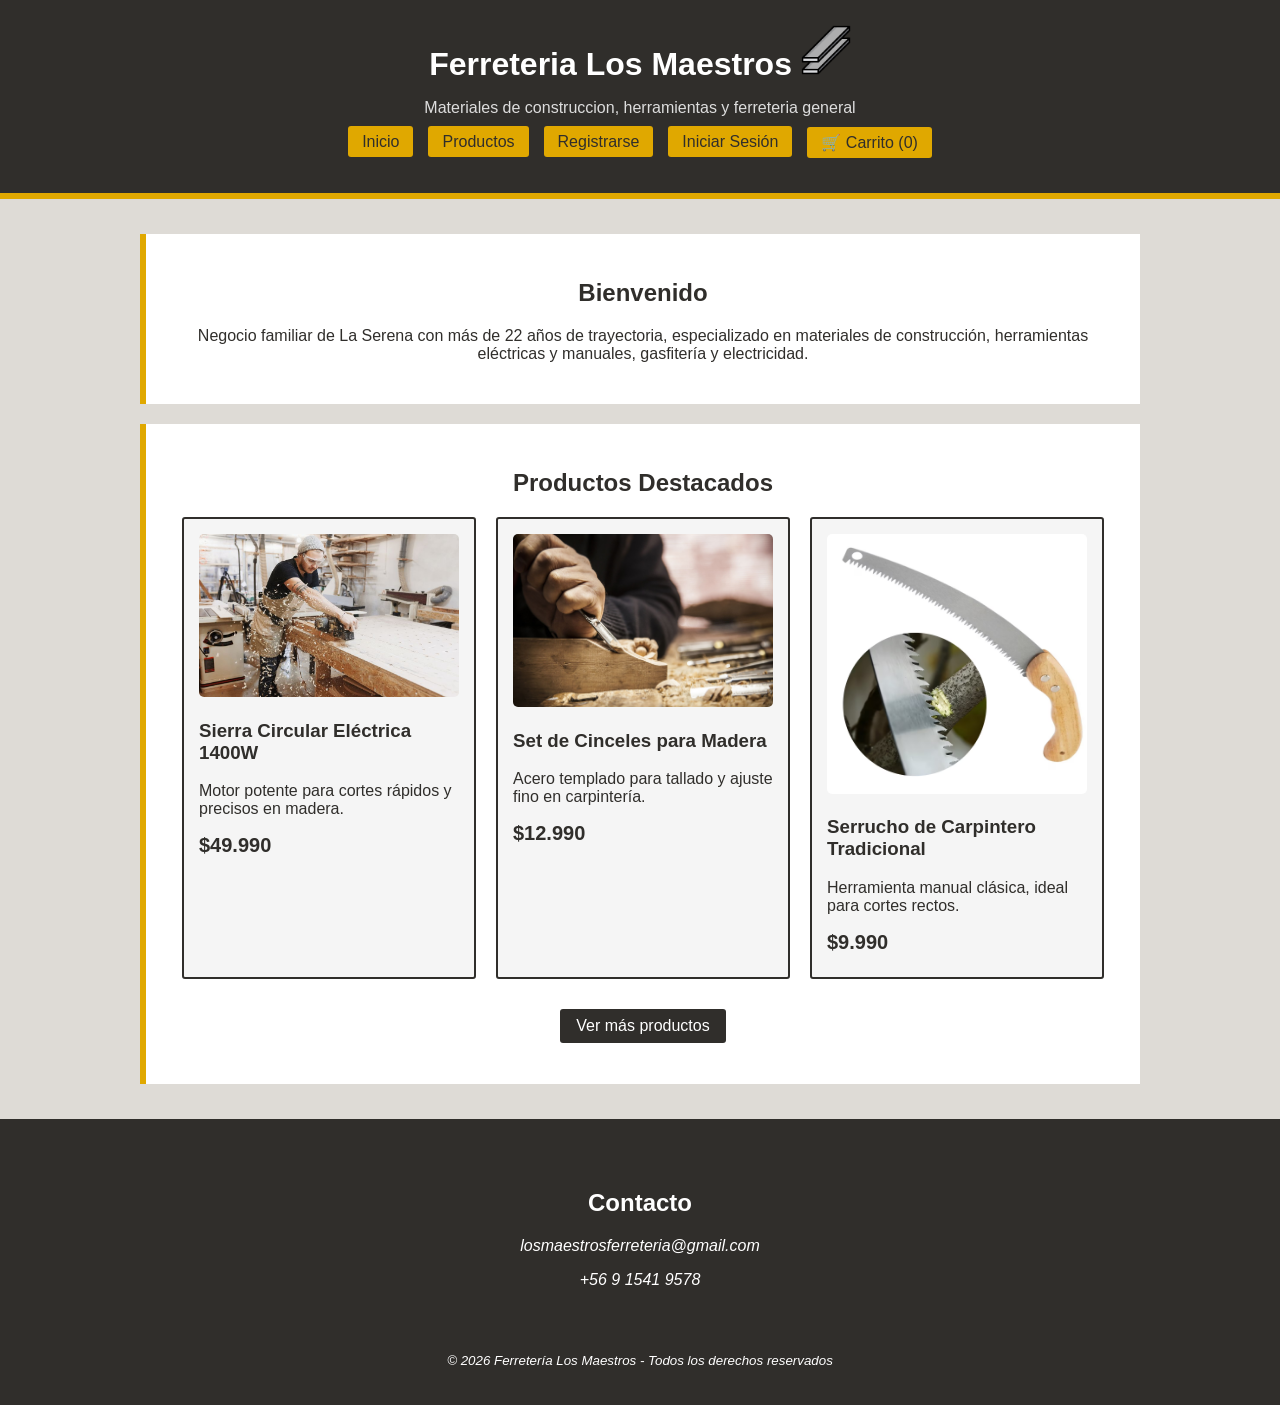
<file: index.html>
<!DOCTYPE html>
<html lang="es">
	<head>
		<meta charset="UTF-8">
		<meta name="viewport" content="width=device-width, initial-scale=1.0">
		<title>Ferreteria Los Maestros</title>

		<link rel="stylesheet" href="css/PropuestaMaestros2.css">
	</head>
	<body>

		<header id="encabezado">
			<video class="video-fondo" src="video/videoFondo.mp4" autoplay muted loop playsinline></video>
			<div class="titulo">
				<h1>Ferreteria Los Maestros <img src="img/fierro.png" alt="logo" width="50" height="50"></h1>
				<p>Materiales de construccion, herramientas y ferreteria general</p>
			</div>
			<nav id="menu-principal">
				<ul>
					<li><a href="index.html">Inicio</a></li>
					<li><a href="productos.html">Productos</a></li>
					<li><a href="registro.html">Registrarse</a></li>
					<li><a href="login.html">Iniciar Sesión</a></li>
					<li><a href="carrito.html">🛒 Carrito (<span id="carrito-contador">0</span>)</a></li>
				</ul>
			</nav>
		</header>

		<main id="contenido">
			<section id="inicio" class="seccion">
				<h2 class="titulo">Bienvenido</h2>
				<p class="titulo">Negocio familiar de La Serena con más de 22 años de trayectoria, especializado en materiales de construcción, herramientas eléctricas y manuales, gasfitería y electricidad.</p>
			</section>

			<section id="Productos" class="seccion">
	<h2 class="titulo">Productos Destacados</h2>

	<div class="galeria">
		<!-- Tarjeta 1 -->
		<article class="tarjeta">
			<div class="espacio-imagen">
				<a href="producto.html?id=sierra-circular-1400w" class="btn">
					<img src="img/Sierra_circular/402-2.jpg" alt="Sierra Circular Eléctrica" style="height: 100%; width: 100%; object-fit: cover; border-radius: 5px;">
				</a>
			</div>
			<a href="producto.html?id=sierra-circular-1400w" class="btn">
				<h3>Sierra Circular Eléctrica 1400W</h3>
			</a>
			<p>Motor potente para cortes rápidos y precisos en madera.</p>
			<p class="precio">$49.990</p>
		</article>

		<!-- Tarjeta 2 -->
		<article class="tarjeta">
			<div class="espacio-imagen">
				<a href="producto.html?id=set-cinceles" class="btn">
					<img src="img/Cincel/img1.jpg" alt="Set de Cinceles para Madera" style="height: 100%; width: 100%; object-fit: cover; border-radius: 5px;">
				</a>
			</div>
			<a href="producto.html?id=set-cinceles" class="btn">
				<h3>Set de Cinceles para Madera</h3>
			</a>
			<p>Acero templado para tallado y ajuste fino en carpintería.</p>
			<p class="precio">$12.990</p>
		</article>
		<!-- Tarjeta 3 -->
		<article class="tarjeta">
			<div class="espacio-imagen">
				<a href="producto.html?id=serrucho-tradicional" class="btn">
					<img src="img/Sierra/Sierra_carpinteria.jpg" alt="Serrucho de Carpintero" style="height: 100%; width: 100%; object-fit: cover; border-radius: 5px;">
				</a>
			</div>
			<a href="producto.html?id=serrucho-tradicional" class="btn">
				<h3>Serrucho de Carpintero Tradicional</h3>
			</a>
			<p>Herramienta manual clásica, ideal para cortes rectos.</p>
			<p class="precio">$9.990</p>
		</article>
	</div>

	<p class="titulo" style="margin-top: 20px;">
		<a href="productos.html" class="btn-ver">Ver más productos</a>
	</p>
			</section>

		</main>
		
		
		<footer id="pie" class="footer">
			<section id="contacto" class="contacto">
				<h2 style="font-style: normal;">Contacto</h2>
				<p>losmaestrosferreteria@gmail.com</p>
				<p>+56 9 1541 9578</p>
			</section>
			<p><small>&copy; 2026 Ferretería Los Maestros - Todos los derechos reservados</small></p>
		</footer>
		<script src="js/carrito.js"></script>
	</body>
</html>
</file>
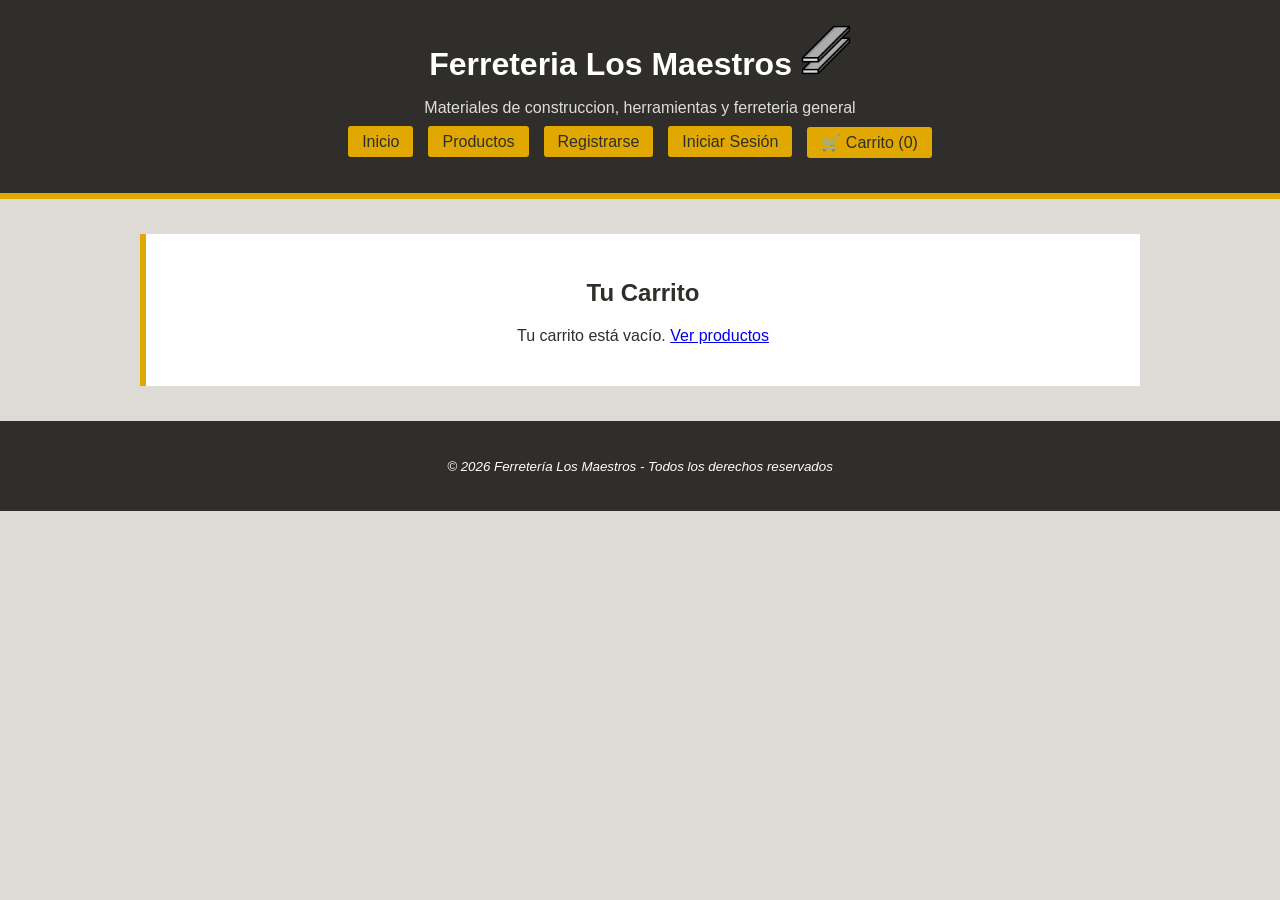
<file: carrito.html>
<!DOCTYPE html>
<html lang="es">
	<head>
		<meta charset="UTF-8">
		<meta name="viewport" content="width=device-width, initial-scale=1.0">
		<title>Carrito de Compras - Ferretería Los Maestros</title>

		<link rel="stylesheet" href="css/PropuestaMaestros2.css">
	</head>
	<body>

		<header id="encabezado">
			<video class="video-fondo" src="video/videoFondo.mp4" autoplay muted loop playsinline></video>
			<div class="titulo">
				<h1>Ferreteria Los Maestros <img src="img/fierro.png" alt="logo" width="50" height="50"></h1>
				<p>Materiales de construccion, herramientas y ferreteria general</p>
			</div>
			<nav id="menu-principal">
				<ul>
					<li><a href="index.html">Inicio</a></li>
					<li><a href="productos.html">Productos</a></li>
					<li><a href="registro.html">Registrarse</a></li>
					<li><a href="login.html">Iniciar Sesión</a></li>
					<li><a href="carrito.html">🛒 Carrito (<span id="carrito-contador">0</span>)</a></li>
				</ul>
			</nav>
		</header>

		<main id="contenido">
			<section id="seccion-carrito" class="seccion">
				<h2 class="titulo">Tu Carrito</h2>

				<div id="carrito-vacio" style="display:none;">
					<p class="titulo">Tu carrito está vacío. <a href="productos.html">Ver productos</a></p>
				</div>

				<div id="carrito-items" class="galeria"></div>

				<div id="carrito-resumen" style="text-align:center; margin-top:20px;">
					<p class="precio" id="carrito-total"></p>
					<button type="button" id="btn-pagar" class="btn-ver" style="border:none; cursor:pointer; font-size:16px;">Simular pago</button>
				</div>

				<p id="mensaje-pago" style="display:none; text-align:center; margin-top:15px; font-weight:bold;"></p>
			</section>
		</main>

		<footer id="pie" class="footer">
			<p><small>&copy; 2026 Ferretería Los Maestros - Todos los derechos reservados</small></p>
		</footer>

		<script src="js/carrito.js"></script>
		<script src="js/carrito-pagina.js"></script>
	</body>
</html>
</file>
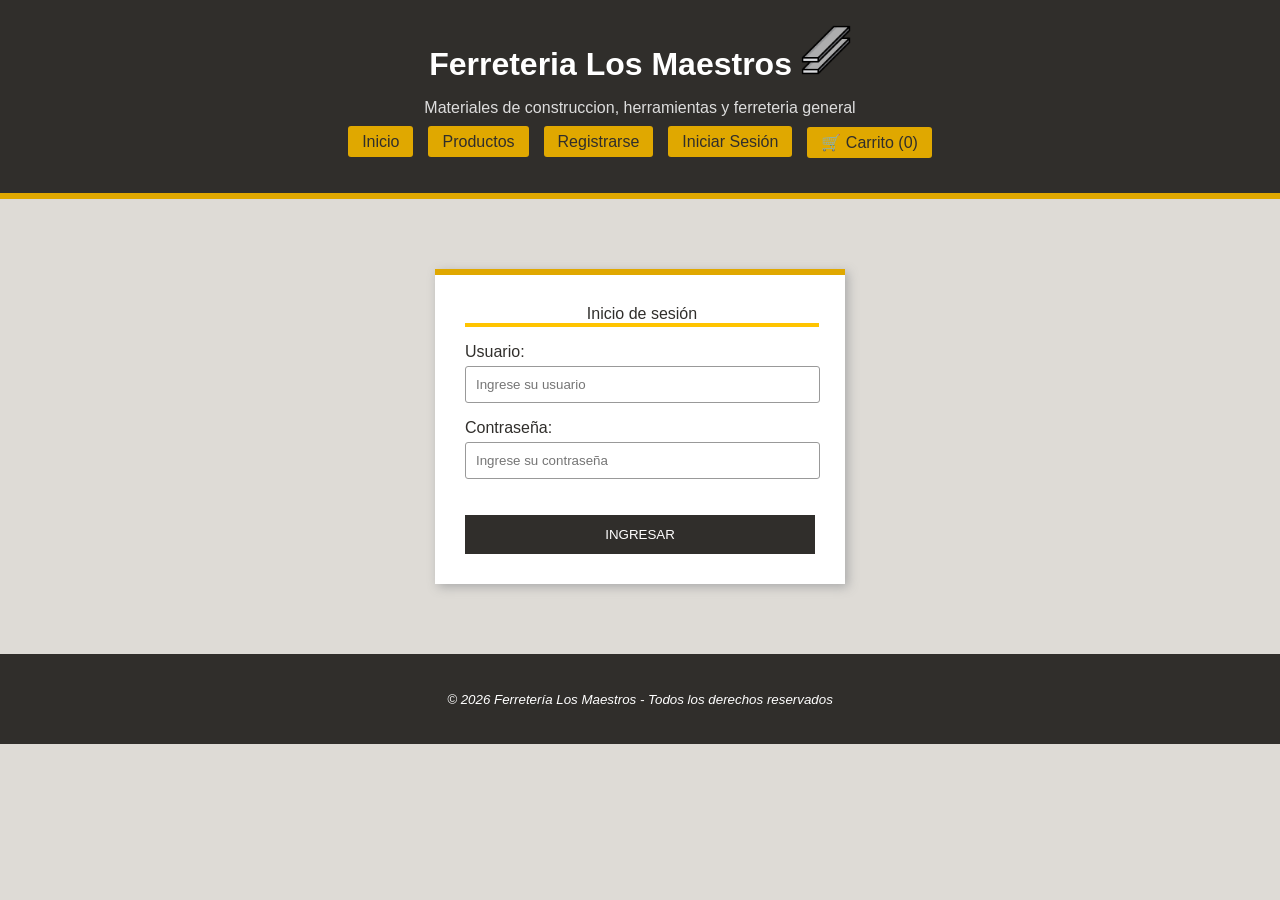
<file: login.html>
<!DOCTYPE html>
<html lang="es">
<head>
    <meta charset="UTF-8">
    <meta name="viewport" content="width=device-width, initial-scale=1.0">
    <title>Ferretería Los Maestros - Login</title>
    <link rel="stylesheet" href="css/PropuestaMaestros2.css">
</head>
<body>

    <!-- ENCABEZADO -->
    <header id="encabezado">
			<video class="video-fondo" src="video/videoFondo.mp4" autoplay muted loop playsinline></video>
			<div class="titulo">
				<h1>Ferreteria Los Maestros <img src="img/fierro.png" alt="logo" width="50" height="50"></h1>
				<p>Materiales de construccion, herramientas y ferreteria general</p>
			</div>
			<nav id="menu-principal">
				<ul>
					<li><a href="index.html">Inicio</a></li>
					<li><a href="productos.html">Productos</a></li>
					<li><a href="registro.html">Registrarse</a></li>
					<li><a href="login.html">Iniciar Sesión</a></li>
					<li><a href="carrito.html">🛒 Carrito (<span id="carrito-contador">0</span>)</a></li>
				</ul>
			</nav>
		</header>

    <!-- CONTENIDO PRINCIPAL -->
    <main id="contenido">
        
        <!-- FORMULARIO DE LOGIN CON SUS CLASES Y ID DEL CSS -->
        <form id="login" class="login">
            <fieldset style="border: none; padding: 0; margin: 0;">
                
                <legend>Inicio de sesión</legend>

                <p>
                    <label for="usuario">Usuario:</label>
                    <input
                        type="text"
                        id="usuario"
                        placeholder="Ingrese su usuario"
                        required
                    >
                </p>

                <p>
                    <label for="password">Contraseña:</label>
                    <input
                        type="password"
                        id="password"
                        placeholder="Ingrese su contraseña"
                        required
                    >
                </p>

                <!-- BOTÓN QUE HEREDA EL ESTILO DE .login button -->
                <button type="submit">INGRESAR</button>

            </fieldset>
        </form>

    </main>

    <!-- PIE DE PÁGINA -->
    <footer id="pie" class="footer">
        <p><small>&copy; 2026 Ferretería Los Maestros - Todos los derechos reservados</small></p>
    </footer>

    <!-- SCRIPT -->
    <script src="js/LoginScript.js"></script>
    <script src="js/carrito.js"></script>
</body>
</html>
</file>
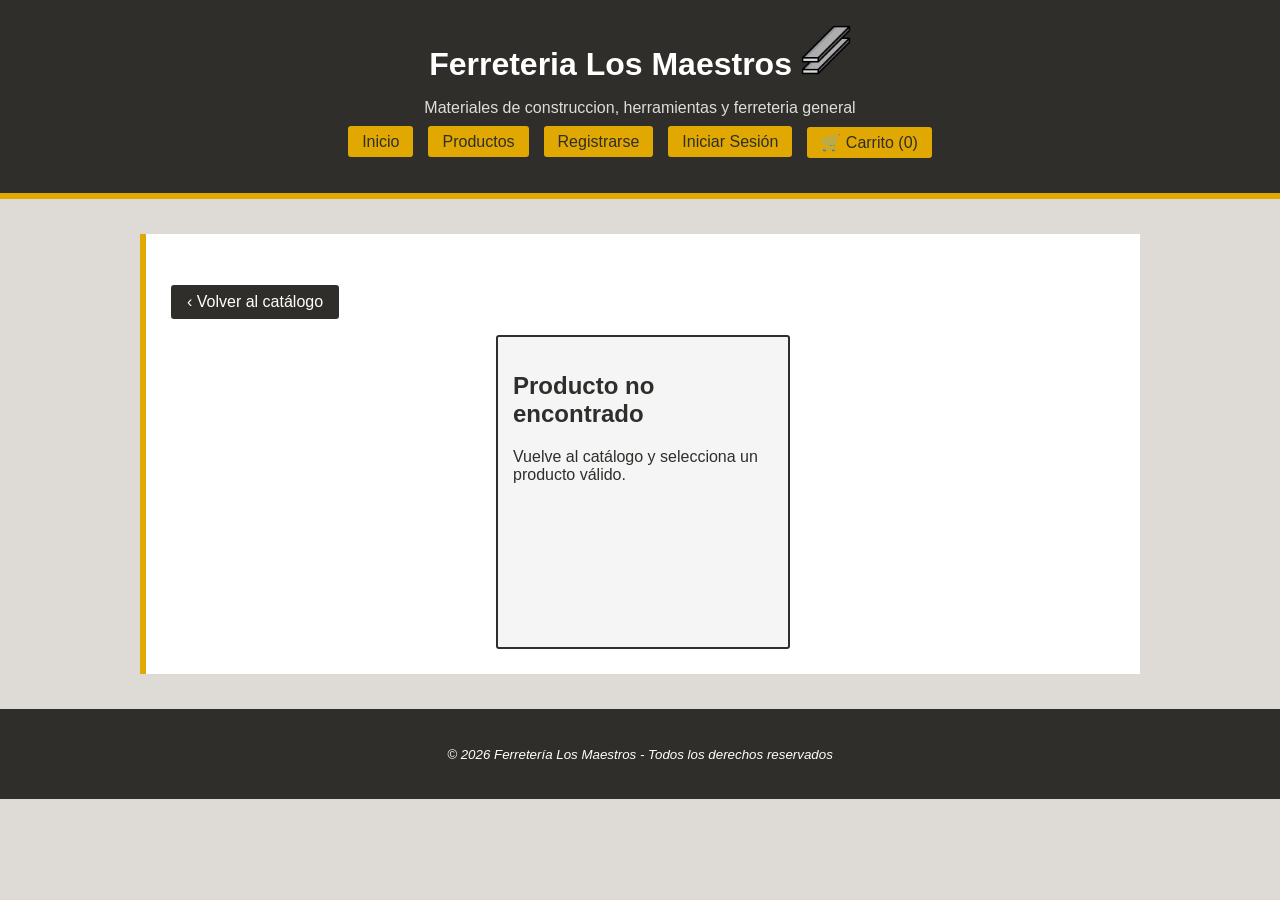
<file: producto.html>
<!DOCTYPE html>
<html lang="es">
	<head>
		<meta charset="UTF-8">
		<meta name="viewport" content="width=device-width, initial-scale=1.0">
		<title>Detalle de Producto - Ferretería Los Maestros</title>

		<link rel="stylesheet" href="css/PropuestaMaestros2.css">
	</head>
	<body>

		<header id="encabezado">
			<video class="video-fondo" src="video/videoFondo.mp4" autoplay muted loop playsinline></video>
			<div class="titulo">
				<h1>Ferreteria Los Maestros <img src="img/fierro.png" alt="logo" width="50" height="50"></h1>
				<p>Materiales de construccion, herramientas y ferreteria general</p>
			</div>
			<nav id="menu-principal">
				<ul>
					<li><a href="index.html">Inicio</a></li>
					<li><a href="productos.html">Productos</a></li>
					<li><a href="registro.html">Registrarse</a></li>
					<li><a href="login.html">Iniciar Sesión</a></li>
					<li><a href="carrito.html">🛒 Carrito (<span id="carrito-contador">0</span>)</a></li>
				</ul>
			</nav>
		</header>

		<main id="contenido">
			<section id="detalle-producto" class="seccion">

				<p><a href="productos.html" class="btn-ver">‹ Volver al catálogo</a></p>

				<article class="tarjeta" style="max-width: 500px; margin: 0 auto;">
					<div id="producto-imagen" class="espacio-imagen"></div>

					<h2 id="producto-nombre">Cargando...</h2>
					<p id="producto-descripcion"></p>
					<p class="precio" id="producto-precio"></p>

					<div id="detalle-interactivo">
						<label for="cantidad">Cantidad:</label>
						<input type="number" id="cantidad" min="1" value="1" style="width: 60px;">

						<p id="producto-total"></p>

						<button type="button" id="btn-agregar" class="btn-ver" style="border:none; cursor:pointer; font-size:16px;">Agregar al carrito</button>

						<p id="mensaje-carrito" style="display:none; margin-top:10px; font-weight:bold;"></p>
					</div>
				</article>

			</section>
		</main>

		<footer id="pie" class="footer">
			<p><small>&copy; 2026 Ferretería Los Maestros - Todos los derechos reservados</small></p>
		</footer>

		<script src="js/carrito.js"></script>
		<script src="js/producto.js"></script>
	</body>
</html>
</file>
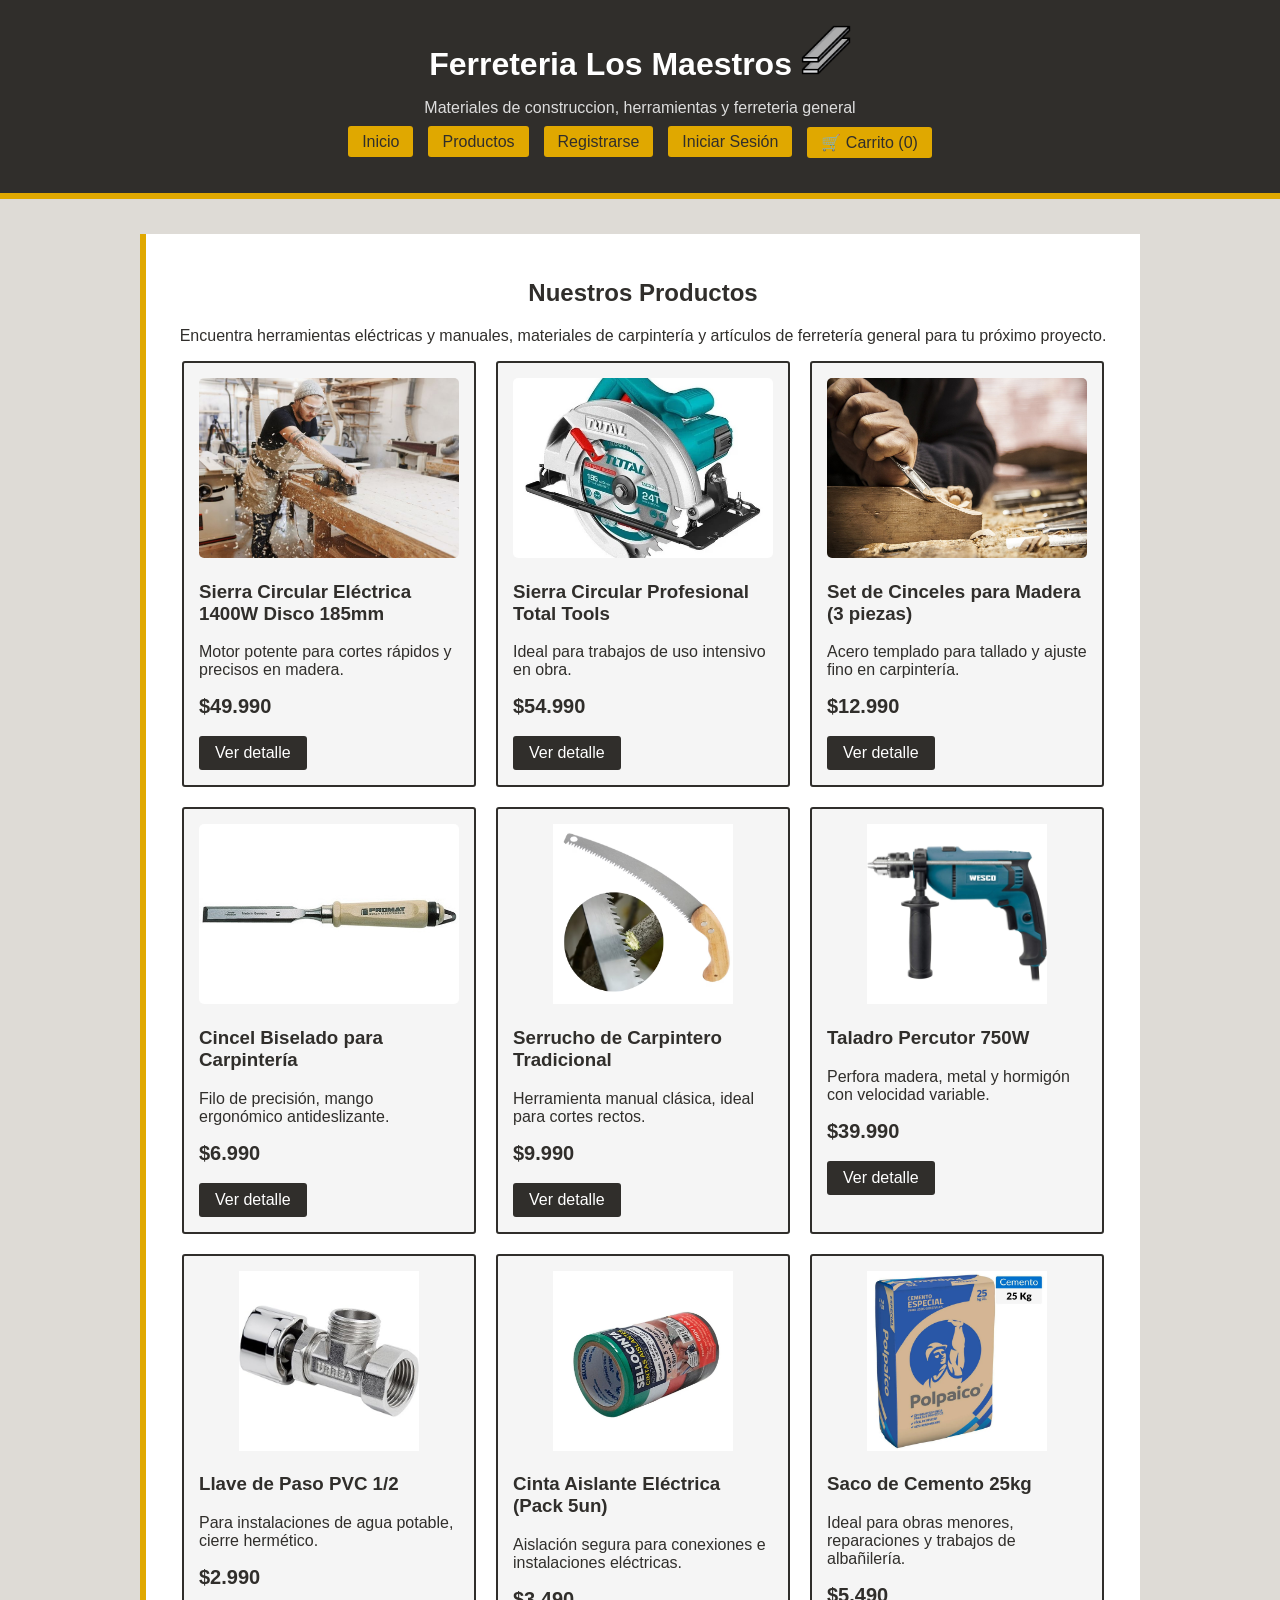
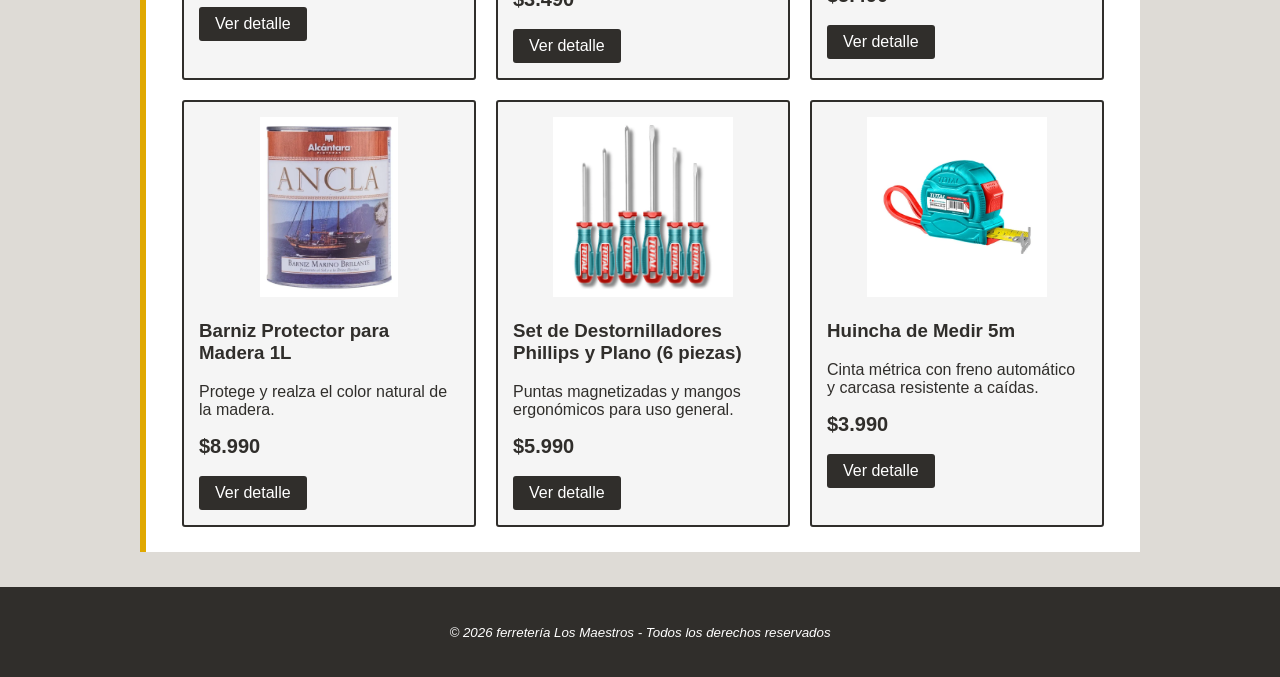
<file: productos.html>
<!DOCTYPE html>
<html lang="es">
	<head>
		<meta charset="UTF-8">
		<meta name="viewport" content="width=device-width, initial-scale=1.0">
		<title>Productos - Ferreteria Los Maestros</title>

		<link rel="stylesheet" href="css/PropuestaMaestros2.css">
	</head>
	<body>

		<header id="encabezado">
			<video class="video-fondo" src="video/videoFondo.mp4" autoplay muted loop playsinline></video>
			<div class="titulo">
				<h1>Ferreteria Los Maestros <img src="img/fierro.png" alt="logo" width="50" height="50"></h1>
				<p>Materiales de construccion, herramientas y ferreteria general</p>
			</div>
			<nav id="menu-principal">
				<ul>
					<li><a href="index.html">Inicio</a></li>
					<li><a href="productos.html">Productos</a></li>
					<li><a href="registro.html">Registrarse</a></li>
					<li><a href="login.html">Iniciar Sesión</a></li>
					<li><a href="carrito.html">🛒 Carrito (<span id="carrito-contador">0</span>)</a></li>
				</ul>
			</nav>
		</header>

		<main id="contenido">
			<section id="catalogo" class="seccion">
				<h2 class="titulo">Nuestros Productos</h2>
				<p class="titulo">Encuentra herramientas eléctricas y manuales, materiales de carpintería y artículos de ferretería general para tu próximo proyecto.</p>

				<div class="galeria">

					<!-- Producto 1 chavale -->
					<article class="tarjeta">
						<div class="espacio-imagen">
							<a href="producto.html?id=sierra-circular-1400w" class="btn">
								<img src="img/Sierra_circular/402-2.jpg" alt="Sierra Circular Eléctrica 1400W" style="height: 180px; width: 100%; object-fit: cover; border-radius: 5px;">
							</a>
						</div>
						<a href="producto.html?id=sierra-circular-1400w" class="btn">
							<h3>Sierra Circular Eléctrica 1400W Disco 185mm</h3>
						</a>
						<p>Motor potente para cortes rápidos y precisos en madera.</p>
						<p class="precio">$49.990</p>
						<a href="producto.html?id=sierra-circular-1400w" class="btn-ver">Ver detalle</a>
					</article>

					<!-- El segundo producto -->
					<article class="tarjeta">
						<div class="espacio-imagen">
							<a href="producto.html?id=sierra-circular-total-tools" class="btn">
								<img src="img/Sierra_circular/total-tools-sierras-circulares.jpg" alt="Sierra Circular Total Tools" style="height: 180px; width: 100%; object-fit: cover; border-radius: 5px;">
							</a>
						</div>
						<a href="producto.html?id=sierra-circular-total-tools" class="btn">
							<h3>Sierra Circular Profesional Total Tools</h3>
						</a>
						<p>Ideal para trabajos de uso intensivo en obra.</p>
						<p class="precio">$54.990</p>
						<a href="producto.html?id=sierra-circular-total-tools" class="btn-ver">Ver detalle</a>
					</article>

					<!-- Producto 3 -->
					<article class="tarjeta">
						<div class="espacio-imagen">
							<a href="producto.html?id=set-cinceles" class="btn">
								<img src="img/Cincel/img1.jpg" alt="Set de Cinceles para Madera" style="height: 180px; width: 100%; object-fit: cover; border-radius: 5px;">
							</a>
						</div>
						<a href="producto.html?id=set-cinceles" class="btn">
							<h3>Set de Cinceles para Madera (3 piezas)</h3>
						</a>
						<p>Acero templado para tallado y ajuste fino en carpintería.</p>
						<p class="precio">$12.990</p>
						<a href="producto.html?id=set-cinceles" class="btn-ver">Ver detalle</a>
					</article>

					<!-- Producto 4 -->
					<article class="tarjeta">
						<div class="espacio-imagen">
							<a href="producto.html?id=cincel-biselado" class="btn">
								<img src="img/Cincel/img2.jpg" alt="Cincel Biselado" style="height: 180px; width: 100%; object-fit: cover; border-radius: 5px;">
							</a>
						</div>
						<a href="producto.html?id=cincel-biselado" class="btn">
							<h3>Cincel Biselado para Carpintería</h3>
						</a>
						<p>Filo de precisión, mango ergonómico antideslizante.</p>
						<p class="precio">$6.990</p>
						<a href="producto.html?id=cincel-biselado" class="btn-ver">Ver detalle</a>
					</article>

					<!-- Producto 5 -->
					<article class="tarjeta">
						<div class="espacio-imagen">
							<a href="producto.html?id=serrucho-tradicional" class="btn">
								<img src="img/Sierra/Sierra_carpinteria.jpg" alt="Serrucho de Carpintero" style="height: 180px; width: 100%; object-fit: contain; border-radius: 5px;">
							</a>
						</div>
						<a href="producto.html?id=serrucho-tradicional" class="btn">
							<h3>Serrucho de Carpintero Tradicional</h3>
						</a>
						<p>Herramienta manual clásica, ideal para cortes rectos.</p>
						<p class="precio">$9.990</p>
						<a href="producto.html?id=serrucho-tradicional" class="btn-ver">Ver detalle</a>
					</article>

                    <!-- Producto 6 -->
					<article class="tarjeta">
						<div class="espacio-imagen">
						</div>
						<a href="producto.html?id=taladro-percutor" class="btn">
							<img src="img/Taladro_percutor.jpg" alt="Taladro Percutor 750W" style="height: 180px; width: 100%; object-fit: contain; border-radius: 5px;">
							<h3>Taladro Percutor 750W</h3>
						</a>
						<p>Perfora madera, metal y hormigón con velocidad variable.</p>
						<p class="precio">$39.990</p>
						<a href="producto.html?id=taladro-percutor" class="btn-ver">Ver detalle</a>
					</article>

					<!-- Producto 7 -->
					<article class="tarjeta">
						<div class="espacio-imagen">
						</div>
						<a href="producto.html?id=llave-paso-pvc" class="btn">
							<img src="img/llave_paso1,,2.jpg" alt="LLave de Paso PVC 1/2" style="height: 180px; width: 100%; object-fit: contain; border-radius: 5px;">
							<h3>Llave de Paso PVC 1/2</h3>
						</a>
						<p>Para instalaciones de agua potable, cierre hermético.</p>
						<p class="precio">$2.990</p>
						<a href="producto.html?id=llave-paso-pvc" class="btn-ver">Ver detalle</a>
					</article>

					<!-- Producto 8 -->
					<article class="tarjeta">
						<div class="espacio-imagen">
						</div>
						<a href="producto.html?id=cinta-aislante" class="btn">
							<img src="img/CintaAislante_Electrica5unidades.webp" alt="Cinta Aislante Electrica (Pack 5 un)" style="height: 180px; width: 100%; object-fit: contain; border-radius: 5px;">
							<h3>Cinta Aislante Eléctrica (Pack 5un)</h3>
						</a>
						<p>Aislación segura para conexiones e instalaciones eléctricas.</p>
						<p class="precio">$3.490</p>
						<a href="producto.html?id=cinta-aislante" class="btn-ver">Ver detalle</a>
					</article>

					<!-- Producto 9 -->
					<article class="tarjeta">
						<div class="espacio-imagen">
						</div>
						<a href="producto.html?id=saco-cemento" class="btn">
							<img src="img/SacoCemento25kg.webp" alt="Saco de Cemento 25KG" style="height: 180px; width: 100%; object-fit: contain; border-radius: 5px;">
							<h3>Saco de Cemento 25kg</h3>
						</a>
						<p>Ideal para obras menores, reparaciones y trabajos de albañilería.</p>
						<p class="precio">$5.490</p>
						<a href="producto.html?id=saco-cemento" class="btn-ver">Ver detalle</a>
					</article>

					<!-- Producto 10 -->
					<article class="tarjeta">
						<div class="espacio-imagen">
						</div>
						<a href="producto.html?id=barniz-madera" class="btn">
							<img src="img/BarnizProtector.webp" alt="Barniz Protector para Madera 1L" style="height: 180px; width: 100%; object-fit: contain; border-radius: 5px;">
							<h3>Barniz Protector para Madera 1L</h3>
						</a>
						<p>Protege y realza el color natural de la madera.</p>
						<p class="precio">$8.990</p>
						<a href="producto.html?id=barniz-madera" class="btn-ver">Ver detalle</a>
					</article>

					<!-- Producto 11 -->
					<article class="tarjeta">
						<div class="espacio-imagen">
						</div>
						<a href="producto.html?id=destornillador-set" class="btn">
							<img src="img/Desatornilladoresphillips.webp" alt="Set Desatornilladores Phillips" style="height: 180px; width: 100%; object-fit: contain; border-radius: 5px;">
							<h3>Set de Destornilladores Phillips y Plano (6 piezas)</h3>
						</a>
						<p>Puntas magnetizadas y mangos ergonómicos para uso general.</p>
						<p class="precio">$5.990</p>
						<a href="producto.html?id=destornillador-set" class="btn-ver">Ver detalle</a>
					</article>

					<!-- Producto 12 -->
					<article class="tarjeta">
						<div class="espacio-imagen">
						</div>
						<a href="producto.html?id=huincha-medir" class="btn">
							<img src="img/Huincha_medir5M.webp" alt="Huincha de Medir 5M" style="height: 180px; width: 100%; object-fit: contain; border-radius: 5px;">
							<h3>Huincha de Medir 5m</h3>
						</a>
						<p>Cinta métrica con freno automático y carcasa resistente a caídas.</p>
						<p class="precio">$3.990</p>
						<a href="producto.html?id=huincha-medir" class="btn-ver">Ver detalle</a>
					</article>

				</div>
			</section>
		</main>

		<footer id="pie" class="footer">
			<p><small>&copy; 2026 ferretería Los Maestros - Todos los derechos reservados</small></p>
		</footer>
		<script src="js/carrito.js"></script>
	</body>
</html>
</file>
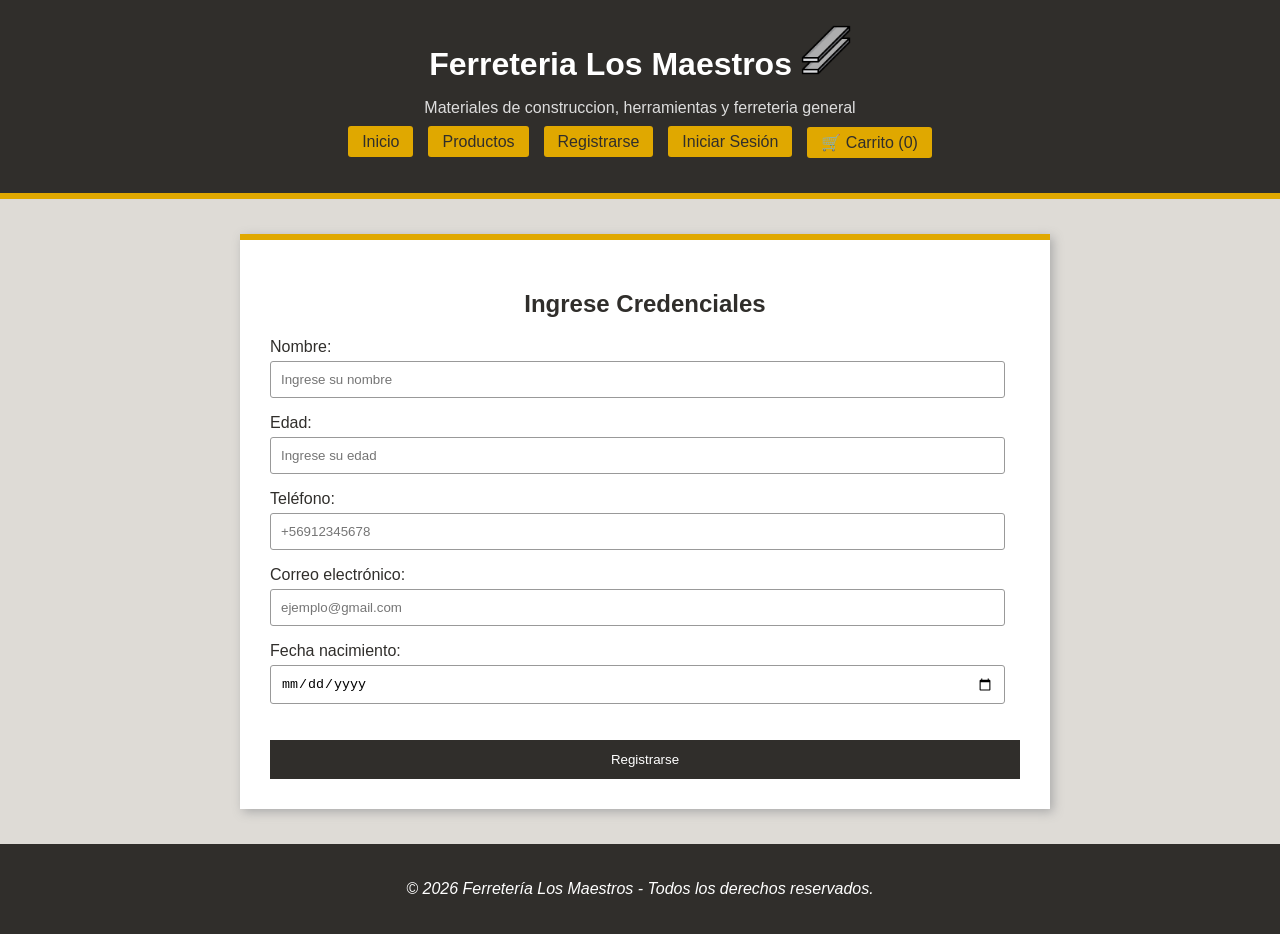
<file: registro.html>
<!DOCTYPE html>
<html lang="es">
<head>
    <meta charset="UTF-8">
    <meta name="viewport" content="width=device-width, initial-scale=1.0">
    <title>Ferretería Los Maestros - Contacto</title>
    <link rel="stylesheet" href="css/PropuestaMaestros2.css">
</head>
<body>

    <!-- ENCABEZADO -->
    <header id="encabezado">
			<video class="video-fondo" src="video/videoFondo.mp4" autoplay muted loop playsinline></video>
			<div class="titulo">
				<h1>Ferreteria Los Maestros <img src="img/fierro.png" alt="logo" width="50" height="50"></h1>
				<p>Materiales de construccion, herramientas y ferreteria general</p>
			</div>
			<nav id="menu-principal">
				<ul>
					<li><a href="index.html">Inicio</a></li>
					<li><a href="productos.html">Productos</a></li>
					<li><a href="registro.html">Registrarse</a></li>
					<li><a href="login.html">Iniciar Sesión</a></li>
					<li><a href="carrito.html">🛒 Carrito (<span id="carrito-contador">0</span>)</a></li>
				</ul>
			</nav>
		</header>

    <!-- CONTENIDO PRINCIPAL -->
    <main id="contenido">
        
        <!-- FORMULARIO CON CLASE REGISTRO -->
        <section class="registro">
            <h2 class="titulo">Ingrese Credenciales</h2>
            
            <form name="contacto" id="form-contacto">
                
                <p>
                    <label for="nombre">Nombre:</label>
                    <input type="text" required id="nombre" placeholder="Ingrese su nombre">
                </p>

                <p>
                    <label for="edad">Edad:</label>
                    <input type="number" required id="edad" placeholder="Ingrese su edad" min="18">
                </p>

                <p>
                    <label for="fon">Teléfono:</label>
                    <input type="tel" required id="fon" placeholder="+56912345678">
                </p>

                <p>
                    <label for="correo">Correo electrónico:</label>
                    <input type="email" required id="correo" placeholder="ejemplo@gmail.com">
                </p>

                <p>
                    <label for="fenac">Fecha nacimiento:</label>
                    <input type="date" required id="fenac">
                </p>

                <!-- BOTÓN DE ENVÍO -->
                <button type="submit">Registrarse</button>
                
            </form>
        </section>

    </main>

    <!-- PIE DE PÁGINA -->
    <footer class="footer">
        <p>&copy; 2026 Ferretería Los Maestros - Todos los derechos reservados.</p>
    </footer>
    <script src="js/carrito.js"></script>
</body>
</html>
</file>
<file: css/PropuestaMaestros2.css>
/* =========================================
   FERRETERÍA LOS MAESTROS
   VARIANTE 2 - Amarillo troper 
========================================= */

body {
    font-family: 'Trebuchet MS', Arial, sans-serif;

    background-color: #dedbd6;

    margin: 0;

    color: #302e2b;
}


/* ENCABEZADO y Cosas del la clase y reciclaje */ 

#encabezado {
    background-color: #302e2b;

    color: white;

    padding: 25px;
    
    text-align: center;

    border-bottom: 6px solid #e0a800;

}

#encabezado h1 {
    margin: 0;
}

#encabezado p {
    color: #ddd;
}

#encabezado {
    position: relative;   /* ancla para el video */
    z-index: 0;
    overflow: hidden;     /* por si el video se pasa de los bordes */
}

#encabezado .video-fondo {
    position: absolute;
    top: 0; left: 0;
    width: 100%; height: 100%;
    object-fit: cover;
    object-position: center 65%;
    z-index: -2;           /* al fondo del todo */
    filter: brightness(60%);
}

#encabezado::before {
    position: absolute;
    inset: 0;               /* atajo de top/left/right/bottom: 0 */
    background: rgba(48,46,43,0.55);
    z-index: -1;             /* entre el video y el texto */
}


/* MENU */

#menu-principal ul {
    list-style: none;

    display: flex;

    justify-content: center;

    gap: 15px;

    padding: 0;
}

#menu-principal ul li a {
    text-decoration: none;

    color: #302e2b;

    background-color: #e0a800;

    padding: 7px 14px;

    border-radius: 3px;
}

#menu-principal ul li a:hover {
    background-color: white;
}


/* CONTENIDO */

#contenido {
    max-width: 1000px;

    margin: 35px auto;
}


/* SECCIONES */

.seccion {
    background-color: white;

    padding: 25px;

    margin-bottom: 20px;

    border-left: 6px solid #e0a800;
}


/* GALERIA */

.galeria {
    display: flex;

    flex-wrap: wrap;

    justify-content: center;

    gap: 20px;
}


/* TARJETAS para la presentacion de las tarjetas por las dudas lo mejore mas lindo */

.tarjeta {
    width: 260px;

    min-height: 280px;

    padding: 15px;

    background-color: #f5f5f5;

    border: 2px solid #302e2b;

    border-radius: 3px;
}

.tarjeta:hover {
    border-color: #e0a800;
}


/* IMAGENES "Todavia lo tengo que arreglar." */

.btn {
    text-decoration: none;

    color: #302e2b;
}

.btn img {
    width: 100%;

    transition: transform 0.3s ease;
}

.btn:hover img {
    transform: scale(1.05);
}


/* =========================================
   REGISTRO esto lo aplique en el login "BETA"
========================================= */

.registro {
    width: 750px;

    margin: 30px 0 30px 10%;

    background-color: white;

    padding: 30px;

    border-top: 6px solid #e0a800;

    box-shadow: 3px 3px 10px #aaa;
}


/* =========================================
   LOGIN weas pal login
========================================= */

.login {
    width: 350px;

    margin: 100px auto;

    background-color: white;

    padding: 30px;

    border-top: 6px solid #e0a800;

    box-shadow: 3px 3px 10px #aaa;
}


/* =========================================
   INPUTS
========================================= */

.registro input,
.registro select,
.login input {
    width: 95%;

    padding: 10px;

    margin-top: 5px;

    border: 1px solid #999;

    border-radius: 3px;
}

.registro input:focus,
.login input:focus {
    outline: none;

    border: 2px solid #e0a800;
}


/* BOTONES */

.registro button,
.login button {
    width: 100%;

    padding: 12px;

    margin-top: 20px;

    background-color: #302e2b;

    color: white;

    border: none;

    cursor: pointer;
}

.registro button:hover,
.login button:hover {
    background-color: #e0a800;

    color: #302e2b;
}


/* CONTACTO */

.contacto {
    background-color: #302e2b;

    color: white;

    padding: 30px 50px;
}


/* FOOTER */

.footer {
    text-align: center;

    font-style: italic;

    background-color: #302e2b;

    color: white;

    padding: 20px;
}


/* TITULO */

.titulo {
    text-align: center;
}




/*A partir de aca esto salio medio he.... */
/* Sona Responsiva */

/*@media (max-width: 800px) {

    .registro {
        width: 80%;

        margin: 30px auto;
    }

    .login {
        width: 70%;
    }
}

/* El precio y boton ver detalle de productos.html */
.precio{
    font-size: 20px;
    font-weight: bold;
    color: #302e2b;
    margin: 8px 0;
}

.btn-ver{
    display: inline-block;
    background-color: #302e2b;
    color: white;
    text-decoration: none;
    padding: 8px 16px;
    border-radius: 3px;
    margin-top: 10px;

}

.btn-ver:hover{
    background-color: #e0a800;
    color: #302e2b;
}

/* =========================================
   LOGIN
========================================= */

#login {
    max-width: 430px;
    margin: 70px auto;
}

#login fieldset {
    padding: 5px;
}

#login legend {
    width: 100%;

    text-align: center;

    border-left: none;
    border-bottom: 4px solid #ffc400;
}

#login2 {
    margin: 0;
    padding: 0;
    box-sizing: border-box;
}
</file>
